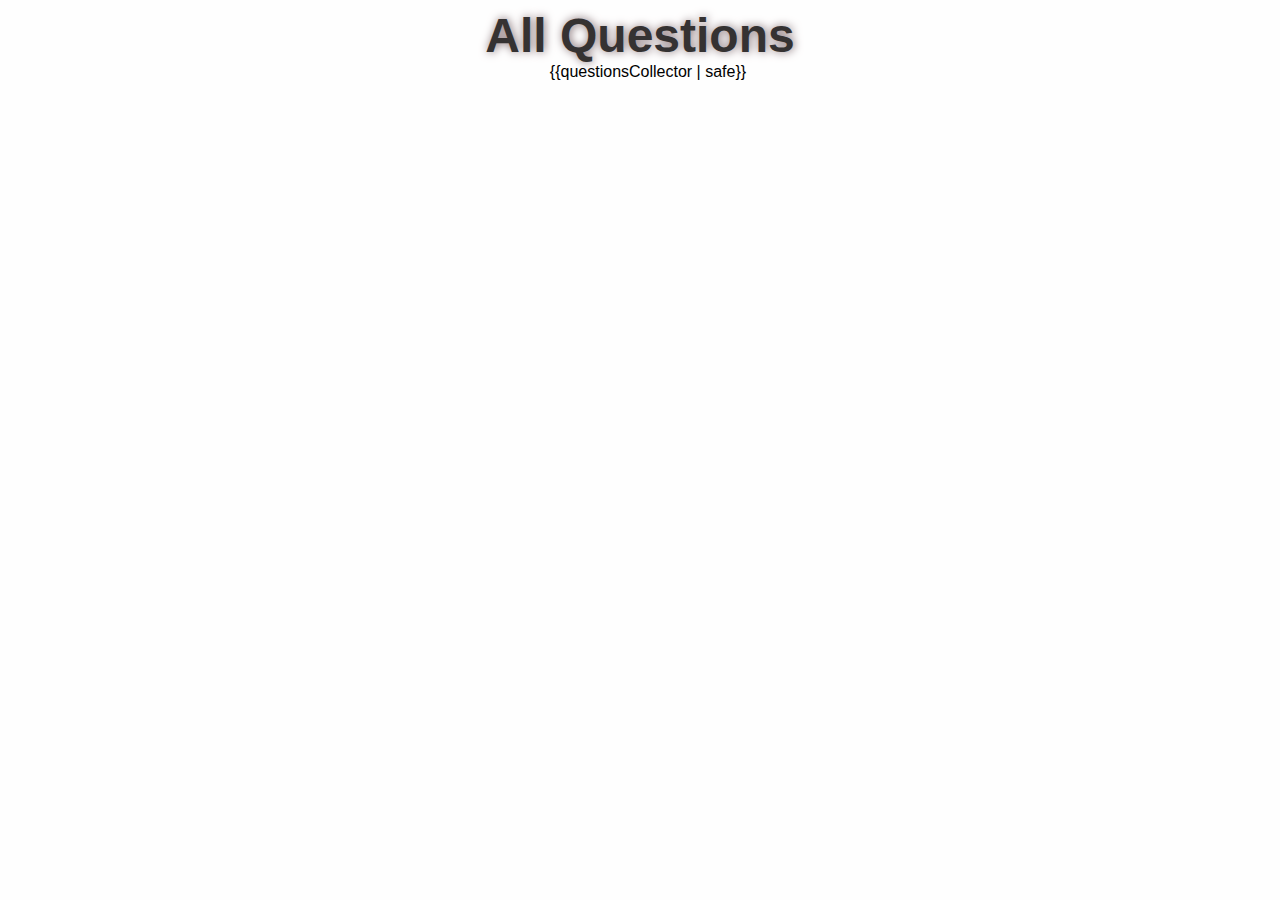
<file: templates/allQuestions.html>
<!DOCTYPE html>
<html lang="en">
<head>
    <meta charset="UTF-8">
    <meta http-equiv="X-UA-Compatible" content="IE=edge">
    <script src="https://cdn.bootcdn.net/ajax/libs/jquery/3.6.0/jquery.min.js"></script>
    <meta name="viewport" content="width=device-width, initial-scale=1.0">
    <title>All Questions</title>
    <link rel="stylesheet" href="../static/allQuestions.css">
</head>
<body>
    <h1>All Questions</h1>
    <div class="questionsContainer">
        {{questionsCollector | safe}}
    </div>
<script>
    $(".submitAnswerButton").click(function(){
        qhash = $(this).attr("data-qhash");
        answer = $(this).prev().val();

        data = {
            qhash: qhash,
            option: answer
        };
        $.ajax(
            {
                type: "post",
                // NOTICE 修改api地址
                url: "/attempt",
                cache: false,
                data: JSON.stringify(data),
                contentType: "application/json;charset=utf-8",
                async: false,
                success: function(data){
                    if (data == "has attempted") {
                        alert("只能提交一次哦!");
                    } else if (data == "success"){
                        alert("提交成功!")
                    }
                }
            }
        );
    });

    minShowAnswerNum = 4; // 在外部设置方便控制台后期设置
    $(".showAnswer").click(function(){
        qhash = $(this).parents(".question").attr("id");
        $.get(`/preAttempts/${qhash}`,function(data){
            // console.log(data);
            res = "选项: 选择人数\n";
            submitNum = 0;
            if (typeof(data) == "string"){
                res = `提交人数未满${minShowAnswerNum}人，不显示答案`
            } else { // json
                for (var key in data){
                    submitNum += data[key];
                    res += `${key}: ${data[key]}\n`;
                }
                if (submitNum < minShowAnswerNum){
                    res = `提交人数未满${minShowAnswerNum}人，不显示答案`
                }
            }
            alert(res);
        });
    });
</script>
</body>
</html>
</file>
<file: static/allQuestions.css>
html {
font-family: arial, sans-serif;
}

body{
    display: flex;
    flex-direction: column;
    align-items: center;
    background-color: #fefefe;
}

h1 {
/* margin-bottom: 1em; */
color: #353232;
font-size: 3em;
font-weight: bold;
margin-top: 0px;
margin-bottom: 0;
/* margin-left: .2em; */
text-shadow: #816c70 1px 0 10px;
}

.questionsContainer {
    margin-left: 1em;
}

.question {
    padding: .2em 1em;
    text-align: left;
    display: flex;
    flex-direction: row;
}

.origin {
    flex-basis: 60%;
    display: flex;
    flex-direction: column;
    justify-content: space-around;
}

.originTitle {
    display: flex;
    flex-direction: row;
    align-items: center;
}

.question {
    transition:background-color .05s linear;
}


.question h2 {
    margin: 0 1em 0 0;
}

.questionTitle::before {
    content: "\00A0\00A0";
}

button.showAnswer{
    padding: 0 .2em;
    border-radius: .3em;
    border-width: .1em;
    color: #8d7b7e;
    background-color: #e7dfca;
    margin: 0 1em;
    cursor: pointer;
}

.submitAnswer{
    font-size: .5em;
    font-weight: bold;
    display: flex;
    flex-direction: row;
}

.submitAnswer > * {
    margin-right: 1em;
}

.submitAnswer button {
    font-weight: normal;
}

.submitAnswer span{
    font-style: italic;
    font-size: .3em;
    font-weight: normal;
}

div .search{
    flex-basis: 40%;
}


.searchForm {
    display: flex;
    flex-direction: row;
    align-items: center;
    justify-content: space-around;
}

div .submitButton{
    display: flex;
    justify-content: center;
}
</file>
